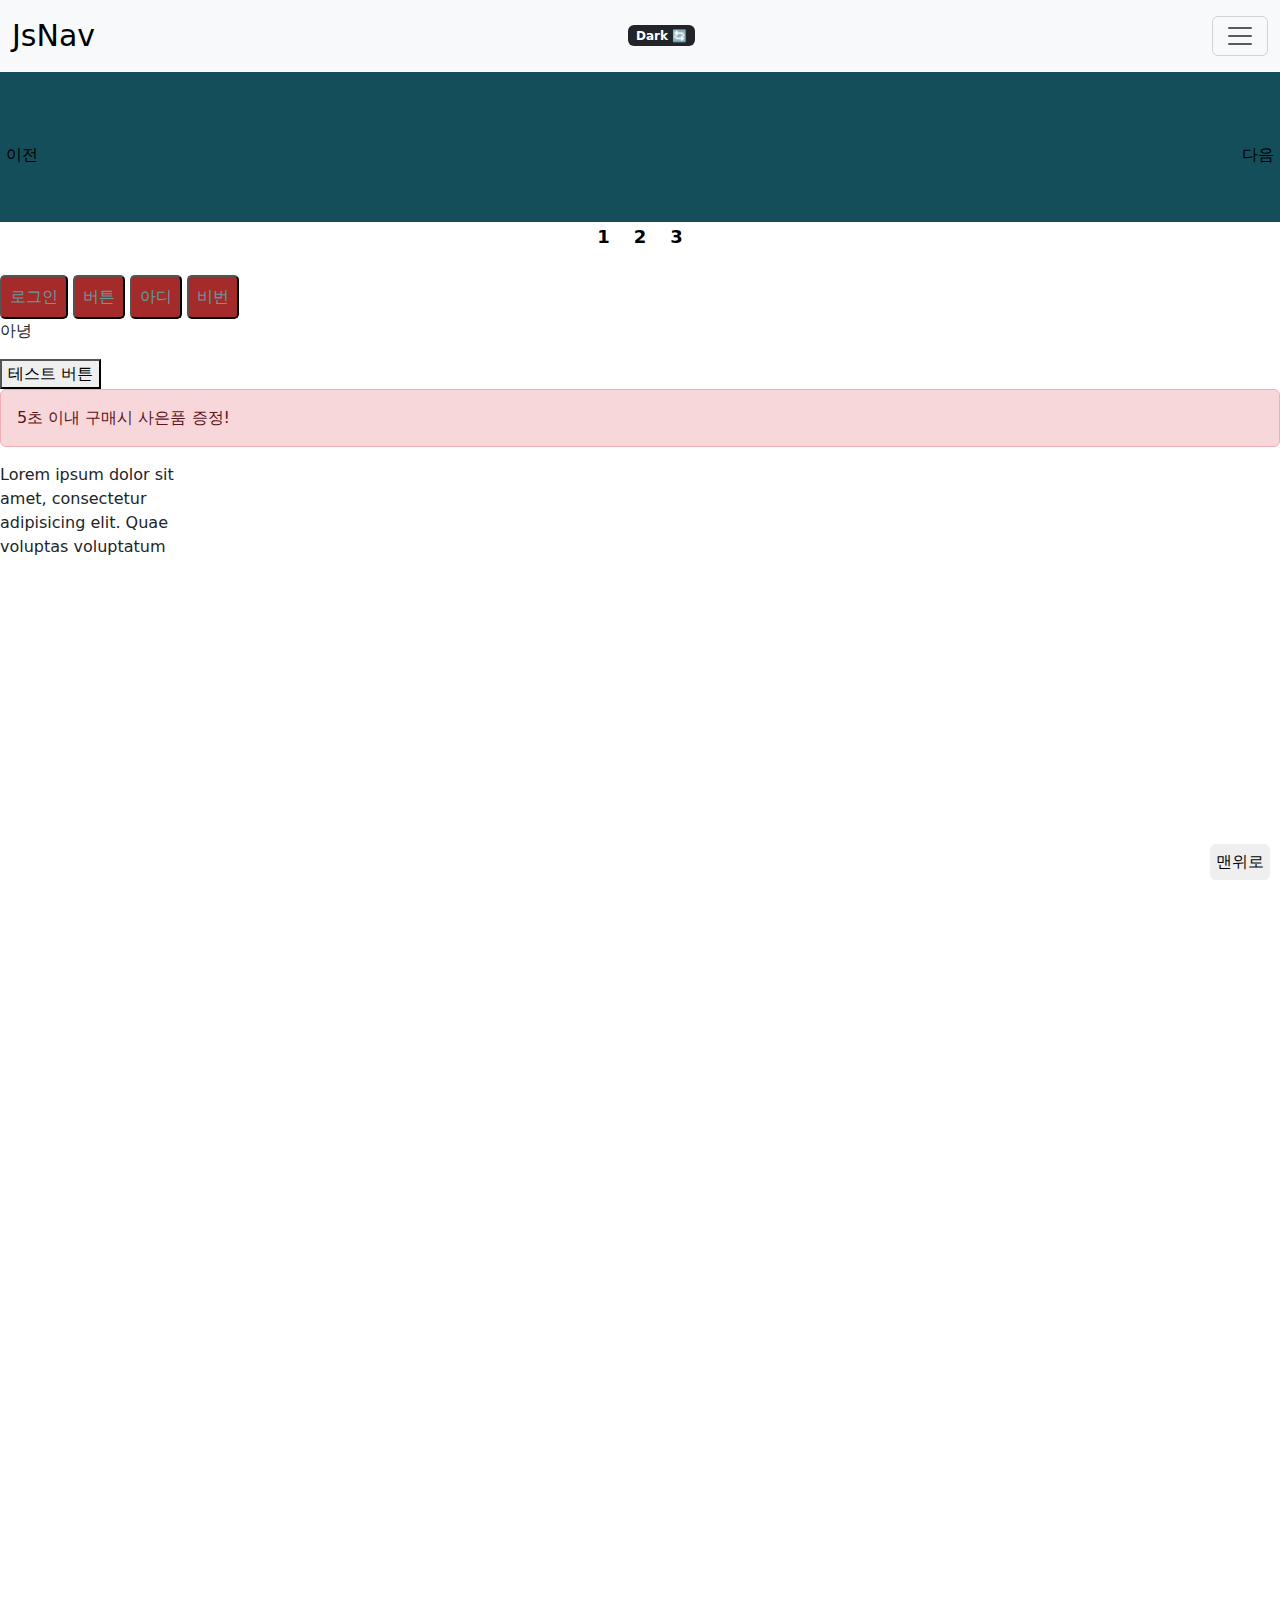
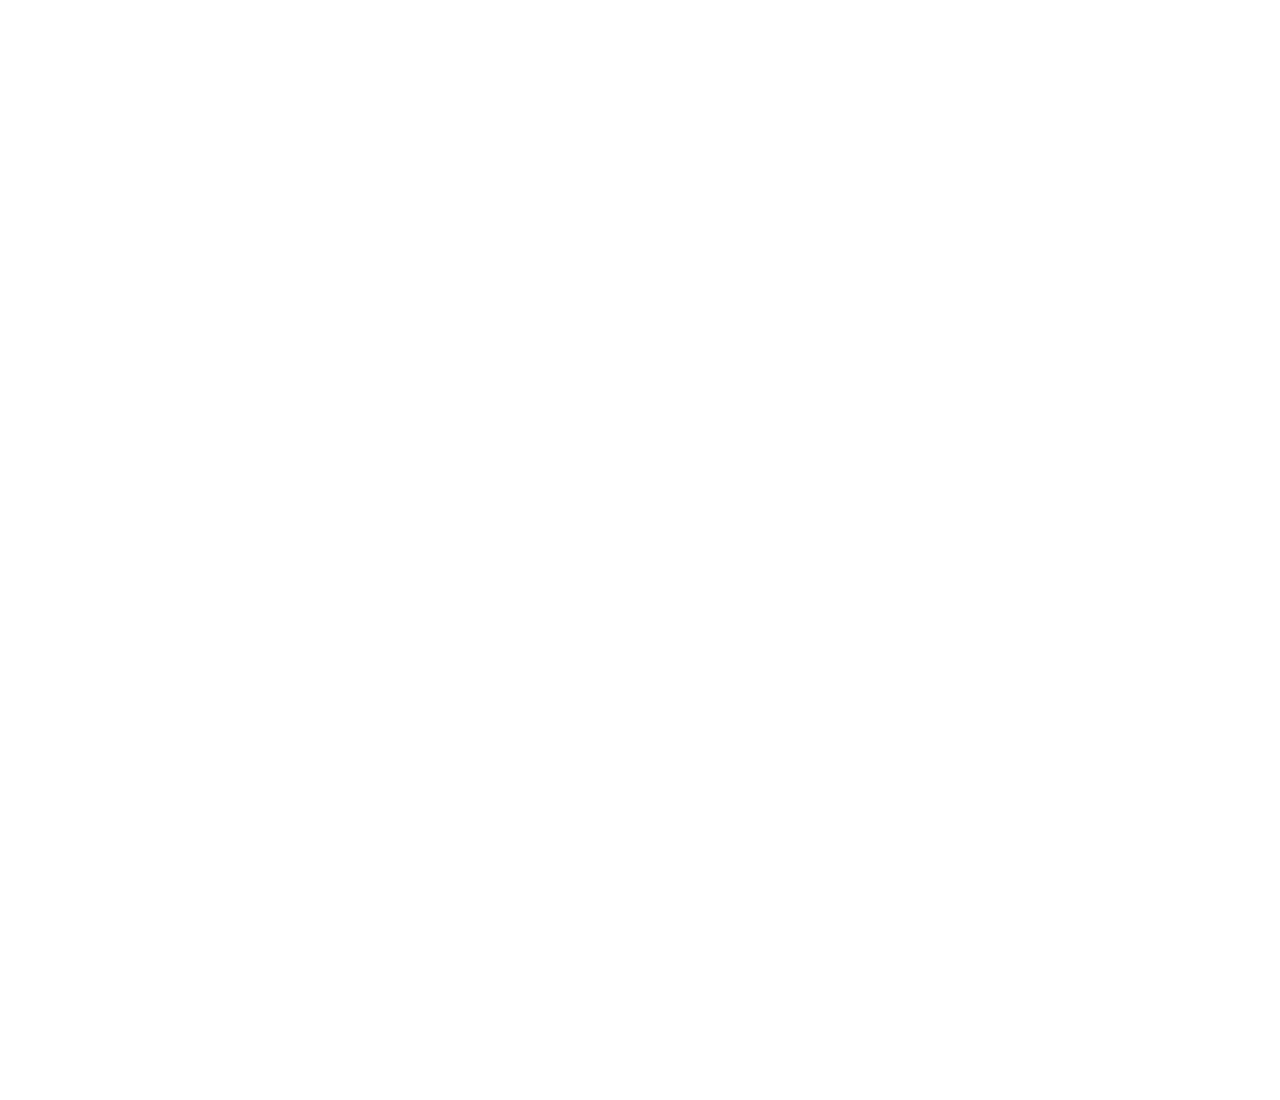
<file: index.html>
<!DOCTYPE html>
<html lang="ko">

<head>
  <meta charset="UTF-8">
  <title>Document</title>
  <link href="https://cdn.jsdelivr.net/npm/bootstrap@5.1.3/dist/css/bootstrap.min.css" rel="stylesheet">
  <link href="main.css" rel="stylesheet" />
  <script src="https://cdnjs.cloudflare.com/ajax/libs/jquery/3.6.0/jquery.min.js" integrity="sha512-894YE6QWD5I59HgZOGReFYm4dnWc1Qt5NtvYSaNcOP+u1T9qYdvdihz0PPSiiqn/+/3e7Jo4EaG7TubfWGUrMQ==" crossorigin="anonymous" referrerpolicy="no-referrer"></script>
</head>

<body>
  <div class="black-bg">
    <div class="white-bg">
      <h4>로그인하세요</h4>
      <form action="success.html">
        <div class="my-3">
          <input id="username" name="username" type="text" placeholder="ID or Email" class="form-control">
        </div>
        <div class="my-3">
          <input id="password" name="password" type="password" placeholder="PassWord" class="form-control">
        </div>
        <button type="submit" class="btn btn-primary">전송</button>
        <button type="button" class="btn btn-danger" id="close">닫기</button>
      </form>
    </div>
  </div>

  <!-- Nav Start -->
  <nav class="navbar navbar-light bg-light">
    <div class="container-fluid">
      <span class="navbar-brand">JsNav</span>
      <span id="toggleMode" class="badge bg-dark">Dark 🔄</span>
      <button class="navbar-toggler" type="button">
        <span class="navbar-toggler-icon"></span>
      </button>
    </div>
  </nav>

  <ul class="list-group">
    <li class="list-group-item">An item</li>
    <li class="list-group-item">A second item</li>
    <li class="list-group-item">A third item</li>
    <li class="list-group-item">A fourth item</li>
    <li class="list-group-item">And a fifth one</li>
  </ul>
  <!-- Nav End -->

  <script>
    // $(document).ready(() =>{
    //   window.scrollTo(0, 500);
    // })

    $(window).on("scroll", () => {
      console.log("scrollY : " + window.scrollY);

      if (window.scrollY > 310) {
        $(".navbar-brand").css("fontSize", "20px");
      } else {
        $(".navbar-brand").css("fontSize", "30px");
      }
    })
  </script>

  <!-- 슬라이드 start -->
  <div style="overflow: hidden;">
    <div class="slice-container">
      <div class="slide-box">
        <img src="images/images1.png" alt="image" style="width: 100%; height: 150px;" />
      </div>
      <div class="slide-box">
        <img src="images/images2.png" alt="image" style="width: 100%; height: 150px;" />
      </div>
      <div class="slide-box">
        <img src="images/images3.png" alt="image" style="width: 100%; height: 150px;" />
      </div>
    </div>
  </div>
  <div style="position: relative;">
    <button class="before">이전</button>
    <button class="next">다음</button>
  </div>
  <div style="display: flex; justify-content: center; gap: 12px;">
    <button class="slide-btn slide-1">1</button>
    <button class="slide-btn slide-2">2</button>
    <button class="slide-btn slide-3">3</button>
  </div>
  <!-- 슬라이드 End -->

  <script>
    $(".black-bg").on('click', (e) => {
      console.log(e.target)
      console.log(e.currentTarget);

      // if (e.target == $(".black-bg").get(0)) {
      //   $('.black-bg').removeClass('show-modal');
      // }
      if ($(e.target).is($(".black-bg"))){
        $('.black-bg').removeClass('show-modal');
      }
    })

    $(".white-bg").on('click', (e) => {
      e.stopPropagation();
    })

    document.querySelector(".test")


    var 현재사진 = 1;

    $(".slide-1").on('click', () => {
      $(".slice-container").css("transform", "translateX(0vw)");
      현재사진 = 1;
    });
    $(".slide-2").on('click', () => {
      $(".slice-container").css("transform", "translateX(-100vw)");
      현재사진 = 2;
    });
    $(".slide-3").on('click', () => {
      $(".slice-container").css("transform", "translateX(-200vw)");
      현재사진 = 3;
    });

    $(".before").on('click', () => {
      // 3 -> 2 = -100vw
      // 2 -> 1 = 0vw
      if (현재사진 > 1) {
        현재사진 -= 1;
        $(".slice-container").css("transform", "translateX(-" + (현재사진 - 1) * 100 + "vw)");
      }
    })

    $(".next").on('click', () => {
      if (현재사진 < 3) {
        $(".slice-container").css("transform", "translateX(-" + (현재사진) * 100 + "vw)");
        현재사진 += 1;
      }
    })
  </script>

  <div class="alert-box" id="alert">
    <p id="title">알림창임</p>
    <button onclick="toggleAlert('','none')">닫기</button>
  </div>

  <button id="loginBtn" class="common-btn">로그인</button>
  <button onclick="toggleAlert('기본알림창', 'block')" class="common-btn">버튼</button>
  <button onclick="toggleAlert('아이디입력하셈', 'block')" class="common-btn">아디</button>
  <button onclick="toggleAlert('비밀번호입력하셈', 'block')" class="common-btn">비번</button>

  <p class="hello">아녕</p>
  <button class="test-btn">테스트 버튼</button>

  <!-- 
  <p>태조 이성계가 태어난 년도는?</p>
  <input type="text" id="answer">
  <button id="send-answer">제출</button> 
  -->

  <div class="alert alert-danger">
    <span id="num">5</span>초 이내 구매시 사은품 증정!
  </div>
  <div style="position: relative;">
    <button class="top-btn custom-btn">맨위로</button>
  </div>

  <div class="lorem" style="width: 200px; height: 100px; overflow-y: scroll">
    Lorem ipsum dolor sit amet, consectetur adipisicing elit. Quae voluptas voluptatum minus praesentium fugit debitis at, laborum ipsa itaque placeat sit, excepturi eius. Nostrum perspiciatis, eligendi quae consectetur praesentium exercitationem.
  </div>

  <script src="https://cdn.jsdelivr.net/npm/bootstrap@5.1.3/dist/js/bootstrap.bundle.min.js"></script>
  <script>
    $('.lorem').on('scroll', () => {
      let scrollT = $('.lorem').scrollTop(); // 현재 스크롤 양
      let divH = $('.lorem').height(); // clientHeight (div 높이)
      let scrollH = $('.lorem').prop('scrollHeight'); // scrollHeight (실제 높이)
      

      if ( scrollT + divH >= scrollH - 10) {
        alert("끝까지 읽으셨습니다.");
      }
    })


    // 맨위 버튼
    $(".top-btn").on("click", () => {
      $(window).scrollTop(100);
    })


    function toMs(minute, second) {
      let result = (minute * 60 + second) * 1000;
      return result;
    }
    // console.log(toMs(2,10));
    function shopping(price, isfirst) {
      if (isfirst) {
        return price * 0.9 - 1.5;
      } else {
        return price * 0.9
      }
    }
    // console.log(shopping(70, false));
    // console.log(shopping(50, false));
    // console.log(shopping(10, true));

    var i = 5;
    const interval = setInterval(() => {
      $("#num").html(i);
      i--;
    }, 950);

    setTimeout(() => {
      clearInterval(interval);
      $(".alert-danger").hide();
    }, 5800);


    var count = 0;
    $("#send-answer").on('click', function() {
      if (count === 3) {
        alert("멍청이");
        return;
      }

      if ("1335" == $("#answer").val()) {
        alert("정답");
        count = 0;
      } else {
        alert('틀렸습니다 다시 입력하세요.');
        $("#answer").val('');
        $("#answer").focus();
        count += 1;
      }
    })

    var count = 0;
    $('#toggleMode').on('click', function() {
      count++;
      console.log(count);
      if (count % 2 === 0) {
        $('#toggleMode').html('Dark 🔄');
        $('#toggleMode').css('color', 'white !important')
        $('#toggleMode').css('backgroundColor', 'black !important');
      } else {
        $('#toggleMode').html('Light 🔄');
        $('#toggleMode').css('color', 'black !important')
        $('#toggleMode').css('backgroundColor', 'white !importants');
      }
    })

    $('.test-btn').on('click', function() {
      $('.hello').html('아녕 바보');
      $('.hello').css('color', 'salmon');
      $('.hello').css('fontSize', '18px');
      $('.hello').slideUp();
    });

    $('#close').on('click', function() {
      $('.black-bg').toggleClass('show-modal');
    })

    $('#loginBtn').on('click', function() {
      $('.black-bg').toggleClass('show-modal');
    })

    $('#username').on('change', function() {
      console.log("변경 됨");
    })

    $('form').on('submit', function(e) {
      e.preventDefault();

      let username = $('#username').val();
      let password = $('#password').val();

      if (username == '') {
        alert("아이디를 입력해주세요.");
        $('#username').focus();
        return;
      } else if (!/\S+@\S+\.\S+/.test(username)) {
        alert("이메일 형식이 틀려요.");
        return;
      }

      // cagim30@gmail.com

      if (password == '') {
        alert("비밀번호를 입력해주세요.");
        $('#password').focus();
        return;
      } else if (password.length < 6) {
        alert("비밀번호는 6자리 이상 입력해주세요.");
        $('#password').focus();
        return;
      } else if (!/[A-Z]/.test(password)) {
        alert("대문자를 하나 이상 포함 시켜주세요.");
        return;
      }

      this.submit();

    })


    let alertBox = document.querySelector('#alert');
    let titleElement = document.querySelector('#title');

    function toggleAlert(newTitle, toggle) {
      alertBox.style.display = toggle;
      titleElement.innerHTML = newTitle;
    };

    // console.log(document.querySelector('.navbar-toggler'));

    document.querySelector('.navbar-toggler').addEventListener('click', function() {
      document.querySelector('.list-group').classList.toggle('show');
    });

    function 삼육구게임(maxNumber) {
      for (let i = 1; i <= maxNumber; i++) {
        let lastDigit = i % 10;
        let tensDigit = Math.floor(i / 10) % 10;

        if (lastDigit === 3 || lastDigit === 6 || lastDigit === 9 | tensDigit === 3) {
          console.log(i + "박수!");
        } else {
          console.log(i);
        }
      }
    }

    function 합격여부(num1, num2) {
      if (num1 < 0 || num1 > 100) {
        alert("숫자는 1부터 100사이의 값만 입력해주세요.");
        return;
      }

      if (num2 < 0 || num2 > 100) {
        alert("숫자는 1부터 100사이의 값만 입력해주세요.");
        return;
      }

      if (num1 <= 40 || num2 <= 40) {
        console.log("과락으로 인한 불합격 입니다.");
        return;
      }

      if ((num1 + num2) >= 120) {
        console.log('합격입니다.');
      } else {
        console.log("불합격입니다.")
      }
    }
  </script>

</body>

</html>
</file>
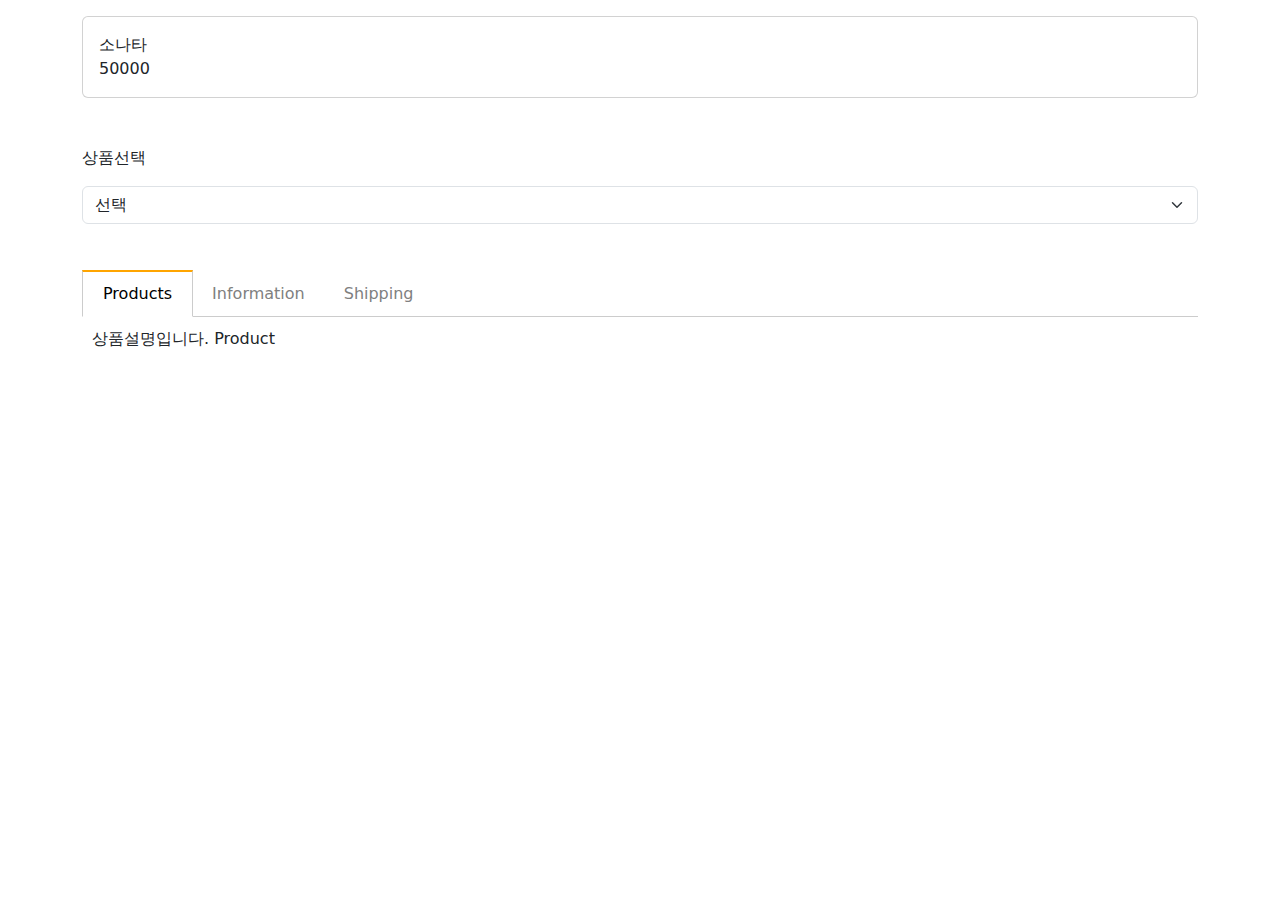
<file: detail.html>
<!DOCTYPE html>
<html lang="ko">

<head>
  <meta charset="UTF-8">
  <meta name="viewport" content="width=device-width, initial-scale=1.0">
  <title>Document</title>
  <link href="https://cdn.jsdelivr.net/npm/bootstrap@5.1.3/dist/css/bootstrap.min.css" rel="stylesheet">
  <link href="detail.css" rel="stylesheet" />
  <script src="https://cdnjs.cloudflare.com/ajax/libs/jquery/3.6.0/jquery.min.js"
    integrity="sha512-894YE6QWD5I59HgZOGReFYm4dnWc1Qt5NtvYSaNcOP+u1T9qYdvdihz0PPSiiqn/+/3e7Jo4EaG7TubfWGUrMQ=="
    crossorigin="anonymous" referrerpolicy="no-referrer"></script>
</head>

<body>
  <div class="container mt-3">
    <div class="card p-3">
      <span class="product-name">상품명</span>
      <span class="product-price">가격</span>
    </div>
  </div>

  <form class="container my-5 form-group">
    <p>상품선택</p>
    <select class="form-select mt-2">
      <option>선택</option>
      <option>모자</option>
      <option>셔츠</option>
      <option>바지</option>
    </select>
    <select class="form-select mt-2 form-hide">
      <option>95</option>
      <option>100</option>
      <option>105</option>
    </select>
  </form>

  <div class="container mt-5" id="test">

  </div>


  <div class="container mt-5">
    <ul class="list">
      <li class="tab-button orange" data-id="0">Products</li>
      <li class="tab-button" data-id="1">Information</li>
      <li class="tab-button" data-id="2">Shipping</li>
    </ul>
    <div class="tab-content show">
      <p>상품설명입니다. Product</p>
    </div>
    <div class="tab-content ">
      <p>스펙설명입니다. Information</p>
    </div>
    <div class="tab-content">
      <p>배송정보입니다. Shipping</p>
    </div>
  </div>


  <script src="https://cdn.jsdelivr.net/npm/bootstrap@5.1.3/dist/js/bootstrap.bundle.min.js"></script>
  <script>
    var car2 = {
      name: '소나타',
      price: [50000, 3000, 4000]
    }
    $('.product-name').html(car2.name);
    $(".product-price").html(car2.price[0]);

    var pants = [28, 30, 32]
    var shirts = [95, 100, 105]

    var formSelect = $('.form-select');

    formSelect.eq(0).on('input', function () {
      var value = $('.form-select').eq(0).val();
      if (value == '셔츠') {
        formSelect.eq(1).removeClass('form-hide');
        formSelect.eq(1).html('');
        shirts.forEach((shirt, index) => {
          formSelect.eq(1).append(`<option>${shirt}</option>`);
        })
      } else if (value == '바지') {
        formSelect.eq(1).removeClass('form-hide');
        formSelect.eq(1).html('');
        pants.forEach((pant, index) => {
          formSelect.eq(1).append(`<option>${pant}</option>`)
        });
      } else if ('모자') {
        formSelect.eq(1).removeClass('form-hide');
        formSelect.eq(1).html('');
        let 템플릿 = `
          <option>Free</option>
        `
        formSelect.eq(1).append(템플릿);
      }
    });

    const tabButton = $(".tab-button");
    const tabContent = $(".tab-content");

    $('.list').click((e) => {
      openTab(e.target.dataset.id);
      if ($(e.target).is(tabButton.eq(0))){openTab(0);}
      if ($(e.target).is(tabButton.eq(1))){openTab(1);}
      if ($(e.target).is(tabButton.eq(2))){openTab(2);}
    });

    // tabButton.eq(0).on("click", () => {
    //   openTab(0);
    // })
    // tabButton.eq(1).on("click", () => {
    //   openTab(1);
    // })
    // tabButton.eq(2).on("click", () => {
    //   openTab(2);
    // })


    function openTab(index) {
      tabButton.removeClass('orange');
      tabButton.eq(index).addClass('orange');
      tabContent.removeClass('show');
      tabContent.eq(index).addClass('show');
    }









    var 출석부 = ['흥민', '영희', '철수', '재석'];

    function 이름찾기(a) {
      출석부.forEach(name => {
        if (name == a) {
          console.log("있어요.");
        }
      })
    }

    function _99dan() {
      for (let i = 2; i <= 9; i++) {
        for (let j = 1; j <= 9; j++) {
          console.log(i * j);
        }
      }
    }

    var array = [10, 20, 30, 40, 50];
    var array1 = [40, 40, 40];

    function 평균점수(a, b) {
      let sum = 0;
      a.forEach(number => {
        sum += number;
      })
      let avg = sum / a.length;

      if (avg < b) {
        let result = b - avg;
        console.log(`평균보다 ${result}점이 올랐네요`);
      } else {
        let result = avg - b;
        console.log(`평균보다 ${result}점이 떨어졌네요 재수추천`);
      }
    }

    평균점수(array1, 20);
  </script>
</body>

</html>
</file>
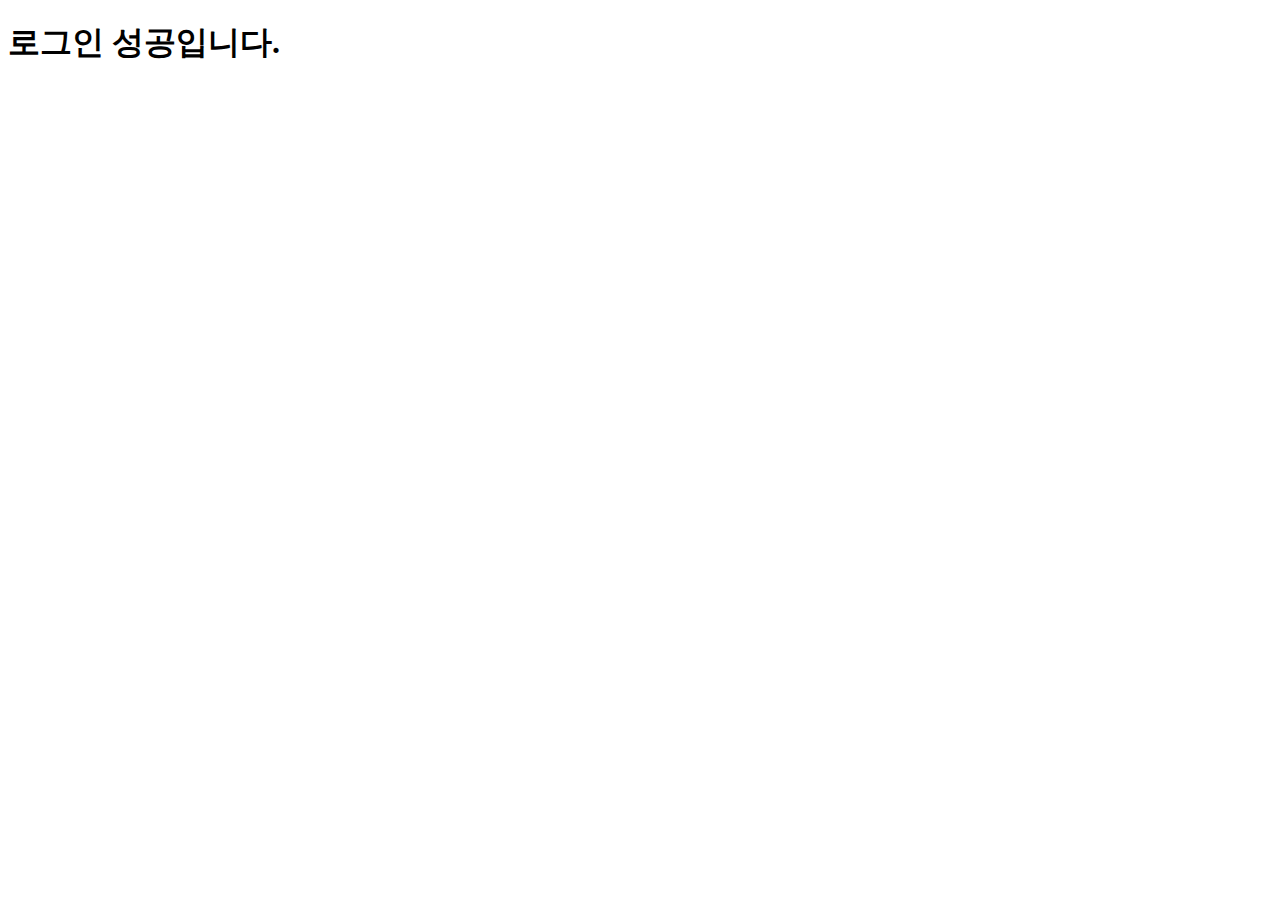
<file: success.html>
<!DOCTYPE html>
<html lang="ko">
<head>
  <meta charset="UTF-8">
  <meta name="viewport" content="width=device-width, initial-scale=1.0">
  <title>Success Page</title>
</head>
<body>
  <h1>로그인 성공입니다.</h1>
</body>
</html>
</file>
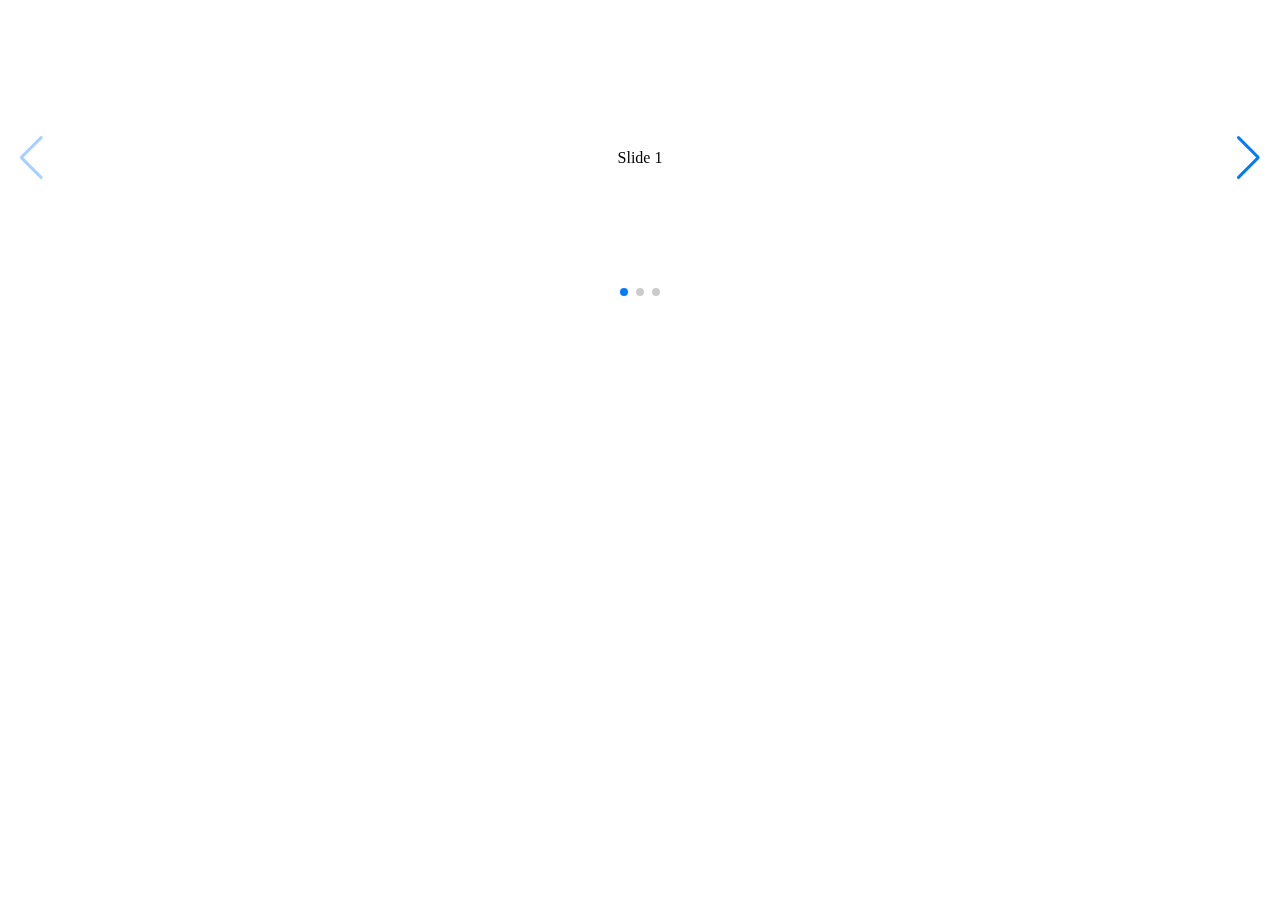
<file: swiper.html>
<!DOCTYPE html>
<html>

<head>
  <meta charset="utf-8">
  <title>Swiper demo</title>
  <meta name="viewport" content="width=device-width, initial-scale=1, minimum-scale=1, maximum-scale=1">
  <!-- Link Swiper's CSS -->
  <link rel="stylesheet" href="https://unpkg.com/swiper/swiper-bundle.min.css">
  <style>
    .mySwiper {
      width: 100%;
      height: 300px;
    }

    .swiper-slide {
      display: flex;
      justify-content: center;
      align-items: center;
    }
  </style>
</head>

<body>
  <div class="swiper mySwiper">
    <div class="swiper-wrapper">
      <div class="swiper-slide">Slide 1</div>
      <div class="swiper-slide">Slide 2</div>
      <div class="swiper-slide">Slide 3</div>
    </div>
    <!-- If we need pagination -->
    <div class="swiper-pagination"></div>
    <div class="swiper-button-next"></div>
    <div class="swiper-button-prev"></div>
  </div>

  <script src="https://unpkg.com/swiper/swiper-bundle.min.js"></script>
  <script>
    var swiper = new Swiper(".mySwiper", {
      // If we need pagination
      pagination: {
        el: '.swiper-pagination',
      },
      navigation: {
        nextEl: ".swiper-button-next",
        prevEl: ".swiper-button-prev"
      }
    });
  </script>

</body>

</html>
</file>
<file: main.css>
:root { scroll-behavior : auto }

* {
    box-sizing: border-box;
    margin: 0;
    /* margin-bottom: 16px; */
}

body {
    height: 300vh;
}

.black-bg {
    width: 100%;
    height: 100%;
    position: fixed;
    background: rgba(0,0,0,0.5);
    z-index: 5;
    padding: 30px;
    visibility: hidden;
    opacity: 0;
    transition: opacity 1s;
}

.white-bg {
    max-width: 520px;
    width: 100%;
    margin: 0 auto;
    background: white;
    border-radius: 5px;
    padding: 30px;
    margin-top: 71px;
}
.show-modal {
    visibility: visible;
    opacity: 1;
}

.navbar {
    position: fixed;
    width: 100%;
    z-index : 5;
}
.navbar-brand {
    font-size: 30px;
    transition: all 1s;
}


.slice-container {
    width: 300vw;
    margin-top: 72px;
    /* transition: all 1s; */
}
.slide-box {
    float: left;
    width: 100vw;
}
.slide-box img {
    width: 100%;
}
.slide-btn {
    background-color: transparent;
    font-size: 18px;
    font-weight: bolder;
    border: none;
    border-radius: 5px;
    margin-bottom: 24px;
}

.before {
    position: absolute;
    background: transparent;
    top: -80px;
    left: 0;
    border: none;
    border-radius: 100%;
}
.next {
    position: absolute;
    background: transparent;
    top: -80px;
    right: 0;
    border: none;
    border-radius: 100%;
}


.alert-box {
    background-color: skyblue;
    padding: 20px;
    color: white;
    border-radius: 5px;
    display: none;
}

.common-btn {
    background-color: brown;
    padding: 8px;
    color: cadetblue;
    border-radius: 5px;
}

.list-group {
    visibility: hidden;
    opacity: 0;
    transition: all 0.5s ease;
    height: 0px;
}

.show {
    visibility: visible;
    height: auto;
    opacity: 1;
}


.custom-btn {
    position: absolute;
    padding: 6px;
    border: none;
    border-radius: 6px;
}
.top-btn {
    position: fixed;
    right: 10px;
    bottom: 20px;
}
</file>
<file: detail.css>
ul.list {
  list-style-type: none;
  margin: 0;
  padding: 0;
  border-bottom: 1px solid #ccc;
}
ul.list::after {
  content: '';
  display: block;
  clear: both;
}
.tab-button {
  display: block;
  padding: 10px 20px 10px 20px;
  float: left;
  margin-right: -1px;
  margin-bottom: -1px;
  color: grey;
  text-decoration: none;
  cursor: pointer;
}

.orange {
  border-top: 2px solid orange;
  border-right: 1px solid #ccc;
  border-bottom: 1px solid white;
  border-left: 1px solid #ccc;
  color: black;
  margin-top: -2px;
}


.form-hide{
  display: none;
}

.tab-content {
  display: none;
  padding: 10px;
}

.show {
  display: block;
}
</file>
